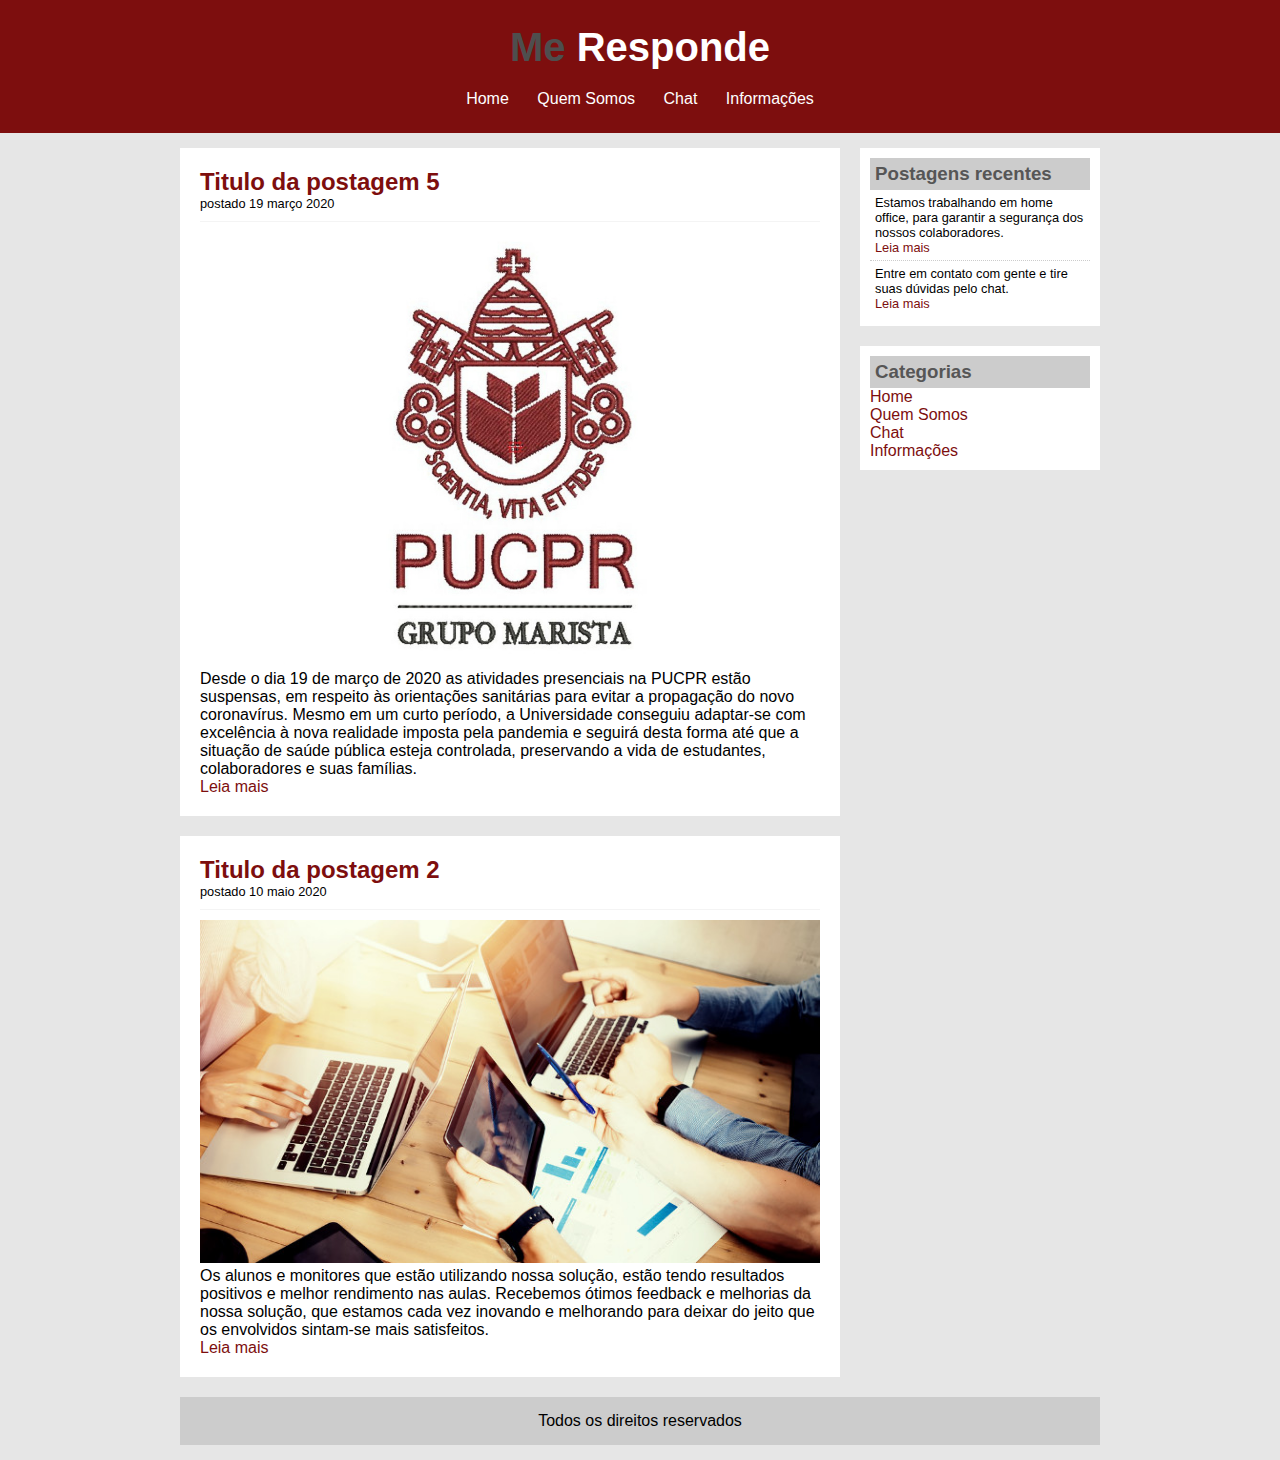
<file: old/gestaoProjetos/index.html>
<!DOCTYPE html>
<html>
<head>
	<title>Me Responde - Home</title>
	<meta charset="utf-8">
	<link rel="stylesheet" type="text/css" href="css/estilo.css">
</head>
<body>

	<div id="area-cabecalho">
		
		<div id="area-logo">
			<h1>Me<span class="branco"> Responde</span></h1>
		</div>
		<div id="area-menu">
			<a href="index.html">Home</a>
			<a href="paginas/quem_somos.html">Quem Somos</a>
			<a href="paginas/chat.html">Chat</a>
			<a href="paginas/informacoes.html">Informações</a>
		</div>

	</div>

	<div id="area-principal">

		<div id="area-postagens">
			
			<!-- abertura postagem -->
			<div class="postagem">
				<h2>Titulo da postagem 5</h2>
				<span class="data-postagem">postado 19 março 2020</span>
				<img width="620px" src="imagens/Brasao_PUCPR.jpg">
				<p>
					Desde o dia 19 de março de 2020 as atividades presenciais na PUCPR estão suspensas,
					 em respeito às orientações sanitárias para evitar a propagação do novo coronavírus.
					 Mesmo em um curto período, a Universidade conseguiu adaptar-se com excelência à nova
					realidade imposta pela pandemia e seguirá desta forma até que a situação de saúde
					 pública esteja controlada, preservando a vida de estudantes, colaboradores e suas famílias.
				</p>
				<a href="">Leia mais</a>
			</div><!--// fechamento postagem -->

			<!-- abertura postagem -->
			<div class="postagem">
				<h2>Titulo da postagem 2</h2>
				<span class="data-postagem">postado 10 maio 2020</span>
				<img width="620px" src="imagens/notebook-ferramenta-trabalho.jpg">
				<p>
					Os alunos e monitores que estão utilizando nossa solução,
					estão tendo resultados positivos e melhor rendimento nas aulas.
					Recebemos ótimos feedback e melhorias da nossa solução,
					que estamos cada vez inovando e melhorando para deixar do jeito
					que os envolvidos sintam-se mais satisfeitos. 
				</p>
				<a href="">Leia mais</a>
			</div><!--// fechamento postagem -->

		</div>
		<div id="area-lateral">
			

			<div class="conteudo-lateral">
				<h3>Postagens recentes</h3>
				
				<div class="postagem-lateral">
					<p>Estamos trabalhando em home office, para garantir a segurança dos nossos colaboradores.</p>
					<a href="">Leia mais</a>
				</div>

				<div class="postagem-lateral" style="border-bottom: none;">
					<p>Entre em contato com gente e tire suas dúvidas pelo chat.</p>
					<a href="">Leia mais</a>
				</div>

			</div>

			<div class="conteudo-lateral">
				<h3>Categorias</h3>

				<a href="index.html">Home</a><br>
				<a href="paginas/quem_somos.html">Quem Somos</a><br>
				<a href="paginas/chat.html">Chat</a><br>
				<a href="paginas/informacoes.html">Informações</a><br>
				
			</div>


		</div>

		<div id="rodape">
			Todos os direitos reservados
		</div>

	</div>

</body>
</html>
</file>
<file: old/gestaoProjetos/css/estilo.css>
/*Limpar formatações padrão*/
* {
	margin: 0;
	padding: 0;
}

body {
	font-size: 1em;
	font-family: "Trebuchet MS", Helvetica, sans-serif;
	background: #E6E6E6;
}

/* 
**** Login *****
 */
 #body-login {
    background-color: #7D0E0E;
    margin: 0;
    padding: 0;
}

#body-form {
    width: 400px;
    height: 300px;
    background-color: rgba(0, 0, 0, 0.7);
    border-radius: 10px;
    margin: 0 auto;
    margin-top: 120px;
    text-align: center;
}

#body-form img {
    width: 120px;
    height: 120px;
    margin-top: -60px;
    margin-bottom: 30px;
}

.form-control {
    height: 40px;
    width: 80%;
    font-size: 18px;
    text-align: center;
    margin-bottom: 10px;
    border-radius: 10px;
    background-color: #FFF;
    background-repeat: no-repeat;
    background-position: 10px;
}

input#email-usuario {
    background-image: url(../imagens/icone-usuario.png);
}

input#email-cadeado {
    background-image: url(../imagens/icone-cadeado.png);
}

#form-login-block button {
    height: 25px;
    width: 80%;
    border-radius: 10px;
    background-color: rgba(255, 255, 255, 0.648);
    cursor: pointer;
}



/*
**** Layout ****
*/
#area-cabecalho {
	background-color: #7D0E0E;
	padding: 15px;
	text-align: center;
}

#area-logo, #area-menu {
	padding: 10px;
}

#area-principal {
	width: 920px;
	margin: 0 auto;
	padding: 15px;
}

#area-postagens {
	width: 660px;
	float: left;
}

#area-lateral {
	width: 240px;
	float: right;
}

.postagem{
	padding: 20px;
	margin-bottom: 20px;
	background: white;
}

.postagem #telefone {
	margin-left: 30px;
}

.postagem #mail {
	margin-left: 30px;
}

.conteudo-lateral {
	background: white;
	padding: 10px;
	margin-bottom: 20px;
}

.postagem-lateral {
	font-size: 0.8em;
	padding: 5px;
	border-bottom: 1px dotted #CCC;
}

#rodape {
	clear: both;
	text-align: center;
	padding: 15px;
	background: #CCC;
}

/*
**** Formatação do menu ****
*/
a {
	text-decoration: none;	
}

a:link, a:visited {
	color: #7D0E0E;
}

a:hover {
	text-decoration: underline;
}

#area-cabecalho a:link, #area-cabecalho a:visited {
	color: #FFF;
	padding: 8px 12px;
}

#area-cabecalho a:hover {
	color: #7D0E0E;
	background: #FFF;
	text-decoration: none;
}

/*
**** Formatações em geral ****
*/
h1 {
	color: #4E4E4E;
	font-size: 2.5em;
}

h2 {
	color: #7D0E0E;
}

h3 {
	color: #565656;
	background: #CCC;
	padding: 5px;
}

.branco {
	color: white;
}

.data-postagem {
	font-size: 0.8em;
	border-bottom: 1px solid #F4F4F4;
	padding-bottom: 10px;
	margin-bottom: 10px;
	display: block;
}

/* 
**** Chat ****
 */

#meus-cursos {
	margin: 10px;
}

.chat
{
    list-style: none;
    margin: 0;
    padding: 0;
}

.chat li
{
    margin-bottom: 10px;
    padding-bottom: 5px;
    border-bottom: 1px dotted #B3A9A9;
}

.chat li.left .chat-body
{
    margin-left: 60px;
}

.chat li.right .chat-body
{
    margin-right: 60px;
}


.chat li .chat-body p
{
    margin: 0;
    color: #777777;
}

.panel .slidedown .glyphicon, .chat .glyphicon
{
    margin-right: 5px;
}

.panel-body
{
    overflow-y: scroll;
    height: 250px;
}

::-webkit-scrollbar-track
{
    box-shadow: inset 0 0 6px rgba(0,0,0,0.3);
    background-color: #F5F5F5;
}

::-webkit-scrollbar
{
    width: 12px;
    background-color: #F5F5F5;
}

::-webkit-scrollbar-thumb
{
    box-shadow: inset 0 0 6px rgba(0,0,0,.3);
    background-color: #555;
}
</file>
